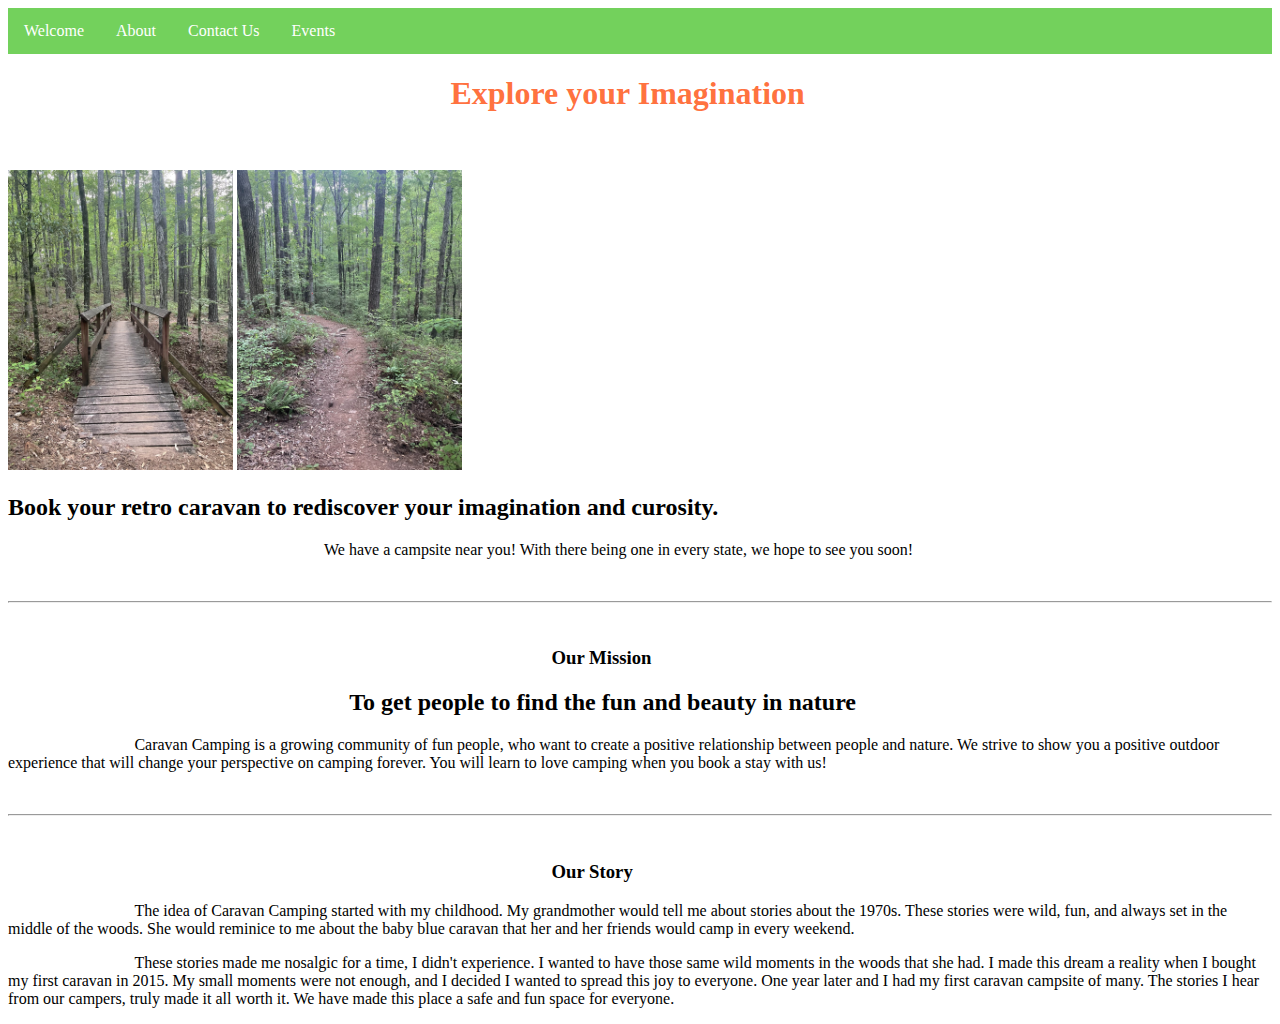
<file: Web Development Final/about.html>
<!DOCTYPE html>
<html lang="en">
<head>
       <link rel="stylesheet" href="#styles.css">
    <style>
        ul {
          list-style-type: none;
          margin: 0;
          padding: 0;
          overflow: hidden;
          background-color: rgba(74, 196, 44, 0.774);
        }
        
        li {
          float: left;
        }
        
        li a {
          display: block;
          color: white;
          text-align: center;
          padding: 14px 16px;
          text-decoration: none;
        }
        
        li a:hover:not(.active) {
          background-color: rgba(188, 231, 178, 0.74);
        }
        
        .active {
          background-color: #04AA6D;
        }

        div.a {
  text-indent: 35%;
}
div.b {
  text-indent: 15%;
}
div.c {
  text-indent: 25%;
}
div.d {
  text-indent: 43%;
}
div.e {
  text-indent: 27%;
}
div.f {
  text-indent: 10%;
}
div.g {
  text-indent: 12%;
}
</style>
        
</head>
<body>
  <nav>
    <ul>
        <li><a href="index.html">Welcome</a></li>
        <li><a href="about.html">About</a></li>
        <li><a href="contact.html">Contact Us</a></li>
        <li><a href="events.html">Events</a></li>
    </ul>
</nav>
    <div class="a">
<h1 style="color:rgba(255, 68, 0, 0.767)">Explore your Imagination</h1>
<br />
<br />
<!-- i can not get my pictures seperated like i did on index -->
</div>
<div class="column">
<img src="bridge.jpg" alt="The Bridge to a Better Life" class="center" style="height: 300px;>></img>
</div>
<div class="column">
  <img src="trail.jpg" alt="The Trail to a Better Life" class="center" style="height: 300px;>></img>
</div>
</div>

<div class="b">
<h2>Book your retro caravan to rediscover your imagination and curosity.
</h2>
<div class="c">
<p>We have a campsite near you! With there being one in every state, we hope to see you soon!</p>
<div class="d">
  <br />
  <hr>
  <br />
<h3>Our Mission</h3>
<div class="e">
<h2>To get people to find the fun and beauty in nature</h2>
<div class="f">
<p>Caravan Camping is a growing community of fun people, who want to create a positive relationship between people and nature.
    We strive to show you a positive outdoor experience that will change your perspective on camping forever. You will learn to love camping
    when you book a stay with us!
</p>
<div class="d">
  <br />
  <hr>
  <br />
<h3>Our Story</h3>
<div class="f">
<p>The idea of Caravan Camping started with my childhood. My grandmother would tell me about stories about the 1970s. These stories
    were wild, fun, and always set in the middle of the woods. She would reminice to me about the baby blue caravan that her and her 
    friends would camp in every weekend. 
</p>
<div class="f">
<p>These stories made me nosalgic for a time, I didn't experience. I wanted to have those same wild moments in the woods
    that she had. I made this dream a reality when I bought my first caravan in 2015. My small moments were not enough, and I decided
    I wanted to spread this joy to everyone. One year later and I had my first caravan campsite of many. The stories I hear from 
    our campers, truly made it all worth it. We have made this place a safe and fun space for everyone.
</p>
</body>
</html>
</file>
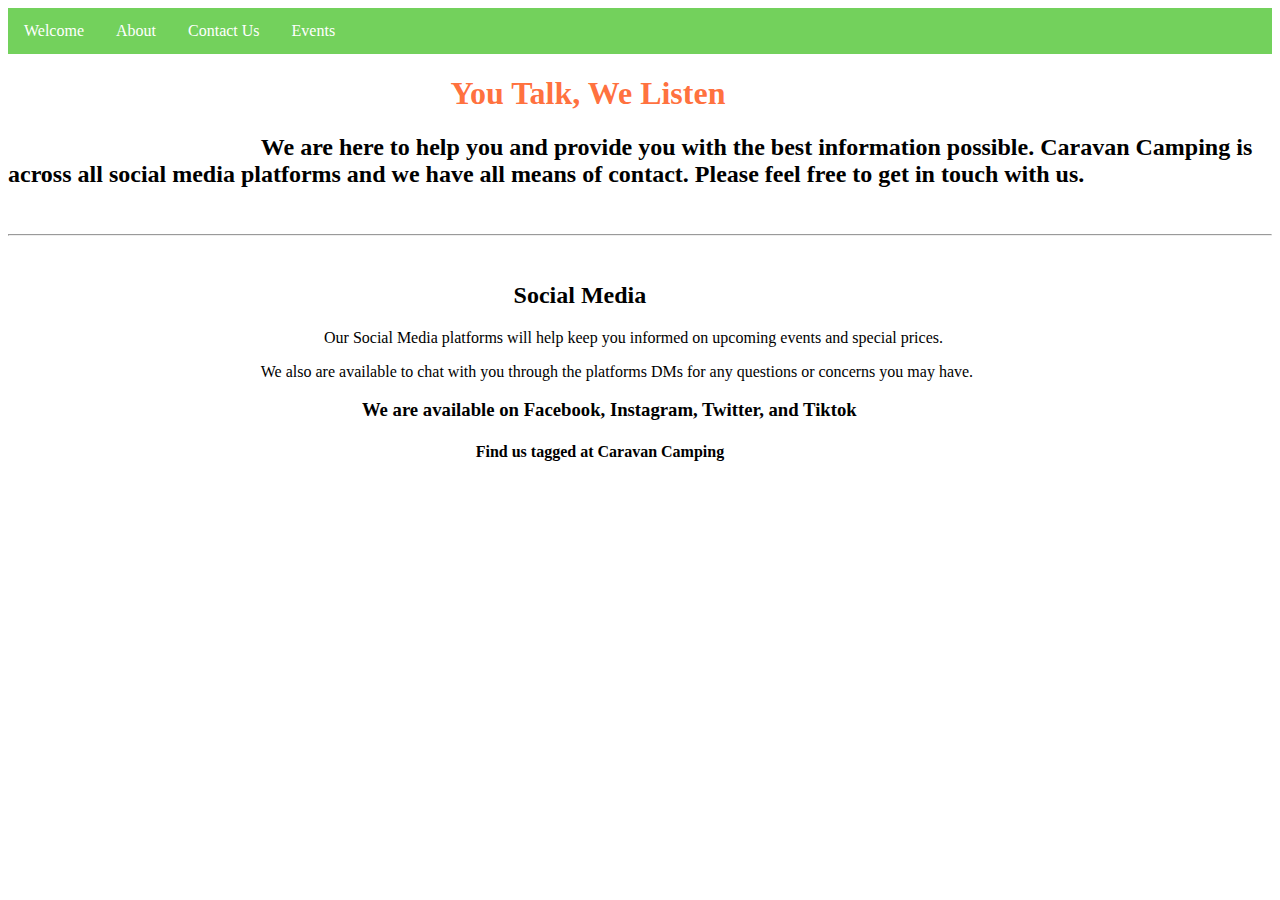
<file: Web Development Final/contact.html>
<!DOCTYPE html>
<html>
    <head>
        <style>
            ul {
              list-style-type: none;
              margin: 0;
              padding: 0;
              overflow: hidden;
              background-color:rgba(74, 196, 44, 0.774);
            }
            
            li {
              float: left;
            }
            
            li a {
              display: block;
              color: white;
              text-align: center;
              padding: 14px 16px;
              text-decoration: none;
            }
            
            li a:hover:not(.active) {
              background-color:  rgba(188, 231, 178, 0.74);
            }
            
            .active {
              background-color: #04AA6D;
            }
            div.a {
  text-indent: 35%;
}
div.b {
  text-indent: 20%;
}
div.c {
  text-indent: 40%;
}
div.d {
  text-indent: 25%;
}
div.e {
  text-indent: 20%;
}
div.f {
  text-indent: 28%;
}
div.g {
  text-indent: 37%;
}
            </style>
              
        </head>
<body>
  <nav>
    <ul>
        <li><a href="index.html">Welcome</a></li>
        <li><a href="about.html">About</a></li>
        <li><a href="contact.html">Contact Us</a></li>
        <li><a href="events.html">Events</a></li>
    </ul>
</nav>
    <div class="a">
<h1 style="color:rgba(255, 68, 0, 0.767)">You Talk, We Listen</h1>
<div class="b">
<h2>We are here to help you and provide you with the best information possible.
    Caravan Camping is across all social media platforms and we have all means of contact.
    Please feel free to get in touch with us.
</h2>
<div class="c">
  <br />
  <hr>
  <br />
<h2>Social Media</h2>
<div class="d">
<p>Our Social Media platforms will help keep you informed on upcoming events 
    and special prices.</p>
    <div class="e">
    <p>We also are available to chat with you through the platforms 
    DMs for any questions or concerns you may have.
</p>
<div class="f">
<h3>We are available on Facebook, Instagram, Twitter, and Tiktok</h3>
<div class="g">
<h4>Find us tagged at Caravan Camping</h4>

<p></p>

</body>
</html>
</file>
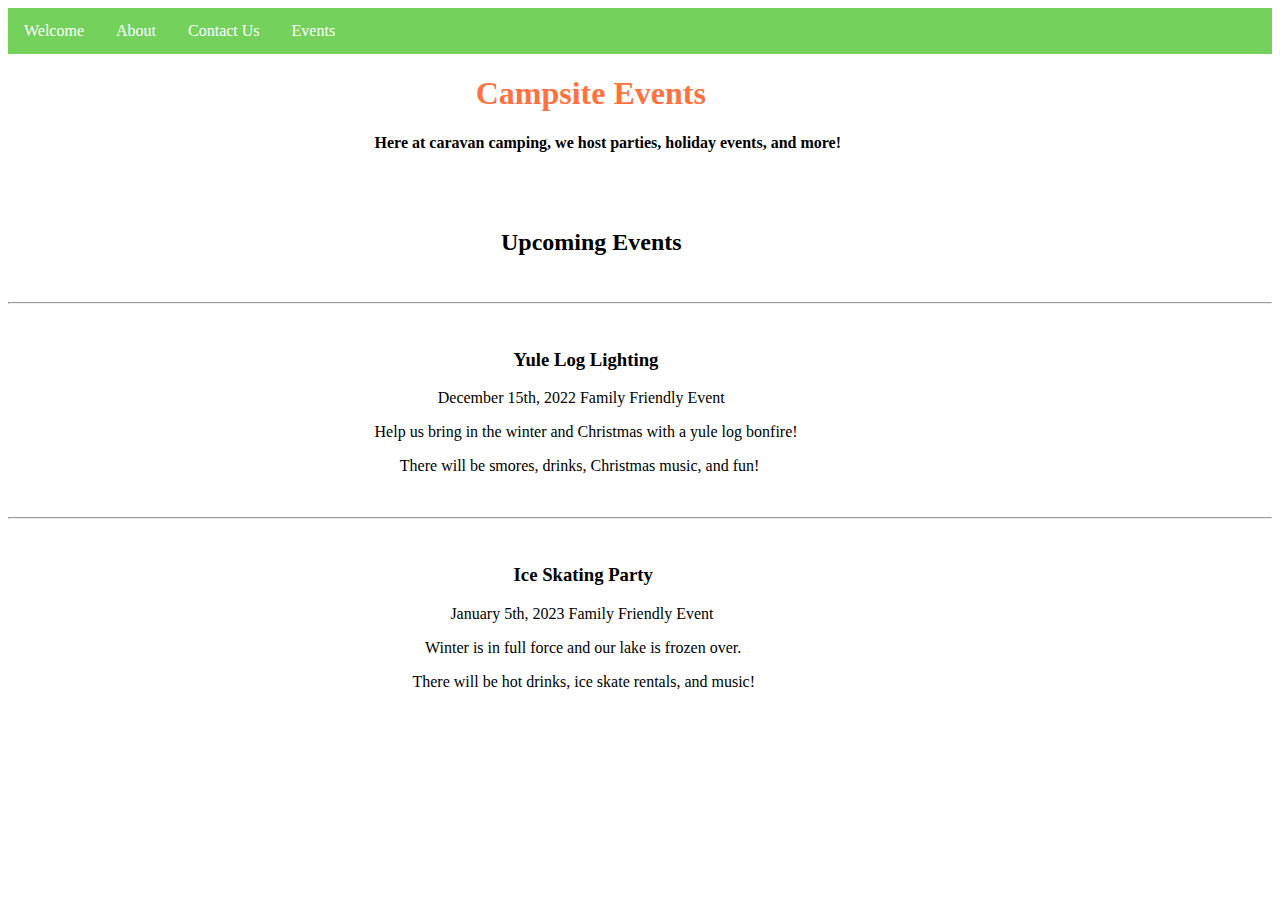
<file: Web Development Final/events.html>
<!DOCTYPE html>
<html>
    <head>
        <style>
            ul {
              list-style-type: none;
              margin: 0;
              padding: 0;
              overflow: hidden;
              background-color:rgba(74, 196, 44, 0.774);
            }
            
            li {
              float: left;
            }
            
            li a {
              display: block;
              color: white;
              text-align: center;
              padding: 14px 16px;
              text-decoration: none;
            }
            
            li a:hover:not(.active) {
              background-color:  rgba(188, 231, 178, 0.74);
            }
            
            .active {
              background-color: #04AA6D;
            }
            div.a {
  text-indent: 37%;
}
div.b {
  text-indent: 29%;
}
div.c {
  text-indent: 39%;
}
div.d {
  text-indent: 40%;
}
div.e {
  text-indent: 34%;
}
div.f {
  text-indent: 29%;
}
div.g {
  text-indent: 31%;
}
div.h {
  text-indent: 40%;
}
div.i {
  text-indent: 35%;
}
div.j {
  text-indent: 33%;
}
div.k {
  text-indent: 32%;
}
         </style>
        </head>
<body>
  <nav>
    <ul>
        <li><a href="index.html">Welcome</a></li>
        <li><a href="about.html">About</a></li>
        <li><a href="contact.html">Contact Us</a></li>
        <li><a href="events.html">Events</a></li>
    </ul>
</nav>
    <div class="a">
<h1 style="color:rgba(255, 68, 0, 0.767)">Campsite Events</h1>
<div class="b">
<h4>Here at caravan camping, we host parties, holiday events, and more!</h4>
<br />
<br />
<div class="c">
<h2>Upcoming Events</h2>
<br />
<hr>
<br />
<div class="d">
<h3>Yule Log Lighting</h3>
<div class="e">
<p>December 15th, 2022 Family Friendly Event</p>
<div class="f">
<p>Help us bring in the winter and Christmas with a yule log bonfire!</p>
<div class="g">
<p>There will be smores, drinks, Christmas music, and fun! </p>
<div class="h">
  <br />
  <hr>
  <br />
<h3>Ice Skating Party</h3>
<div class="i">
<p>January 5th, 2023  Family Friendly Event</p>
<div class="j">
<p>Winter is in full force and our lake is frozen over.</p>
<div class="k">
<p>There will be hot drinks, ice skate rentals, and music!</p>

</body>
</html>
</file>
